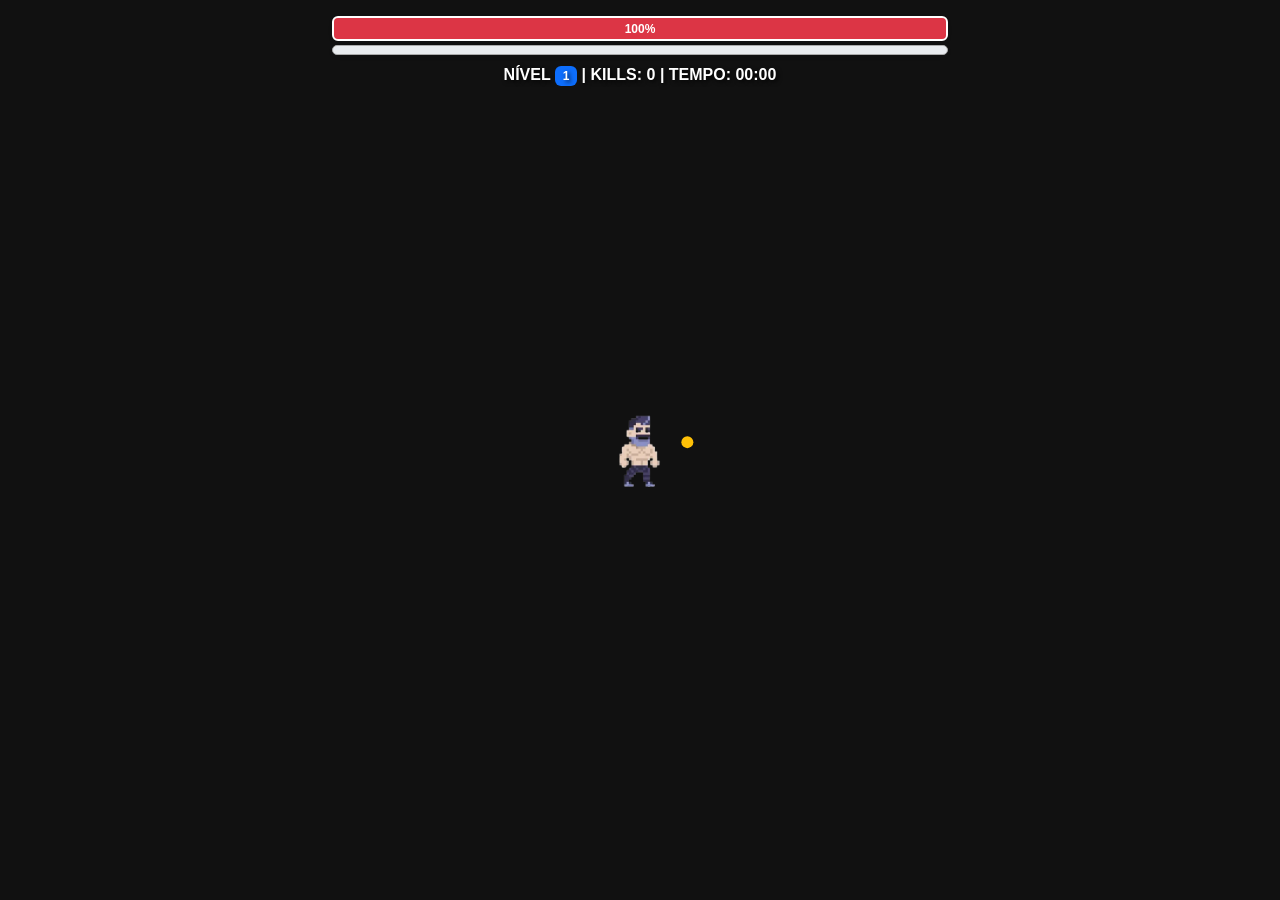
<file: index.html>
<!DOCTYPE html>
<html lang="pt-br">
<head>
    <meta charset="UTF-8">
    <meta name="viewport" content="width=device-width, initial-scale=1.0">
    <title>Trabalho Web - Survivor Engine</title>
    <!-- Bootstrap CSS -->
    <link href="https://cdn.jsdelivr.net/npm/bootstrap@5.3.0/dist/css/bootstrap.min.css" rel="stylesheet">
    <link rel="stylesheet" href="style.css">
</head>
<body>

    <!-- Interface (HUD) -->
    <div id="ui-layer" class="container-fluid py-3">
        <div class="row justify-content-center">
            <div class="col-md-6">
                <!-- Barra de Vida -->
                <div class="progress mb-1 shadow-sm" style="height: 25px; border: 2px solid white;">
                    <div id="hp-bar" class="progress-bar bg-danger fw-bold" role="progressbar" style="width: 100%">100%</div>
                </div>
                <!-- Barra de XP -->
                <div class="progress shadow-sm" style="height: 10px; border: 1px solid #aaa;">
                    <div id="xp-bar" class="progress-bar bg-info" role="progressbar" style="width: 0%"></div>
                </div>
                <!-- Stats -->
                <div class="text-center text-white mt-2 fw-bold text-uppercase stats-text">
                    Nível <span id="level-display" class="badge bg-primary">1</span> | 
                    Kills: <span id="kill-count">0</span> | 
                    Tempo: <span id="timer">00:00</span>
                </div>
            </div>
        </div>
    </div>

    <!-- Modal de Level Up -->
    <div id="custom-modal">
        <div class="container">
            <div class="row text-center mb-4">
                <h1 class="text-warning display-4 fw-bold drop-shadow">LEVEL UP!</h1>
                <p class="text-white lead drop-shadow">Escolha uma recompensa:</p>
            </div>
            <div id="cards-container" class="row justify-content-center g-4">
                <!-- Cartas geradas via jQuery -->
            </div>
        </div>
    </div>

    <!-- O Jogo -->
    <canvas id="gameCanvas"></canvas>

    <!-- Scripts: jQuery, Bootstrap e Engine -->
    <script src="https://code.jquery.com/jquery-3.6.0.min.js"></script>
    <script src="https://cdn.jsdelivr.net/npm/bootstrap@5.3.0/dist/js/bootstrap.bundle.min.js"></script>
    <script src="survivorEngine.js"></script>
</body>
</html>
</file>
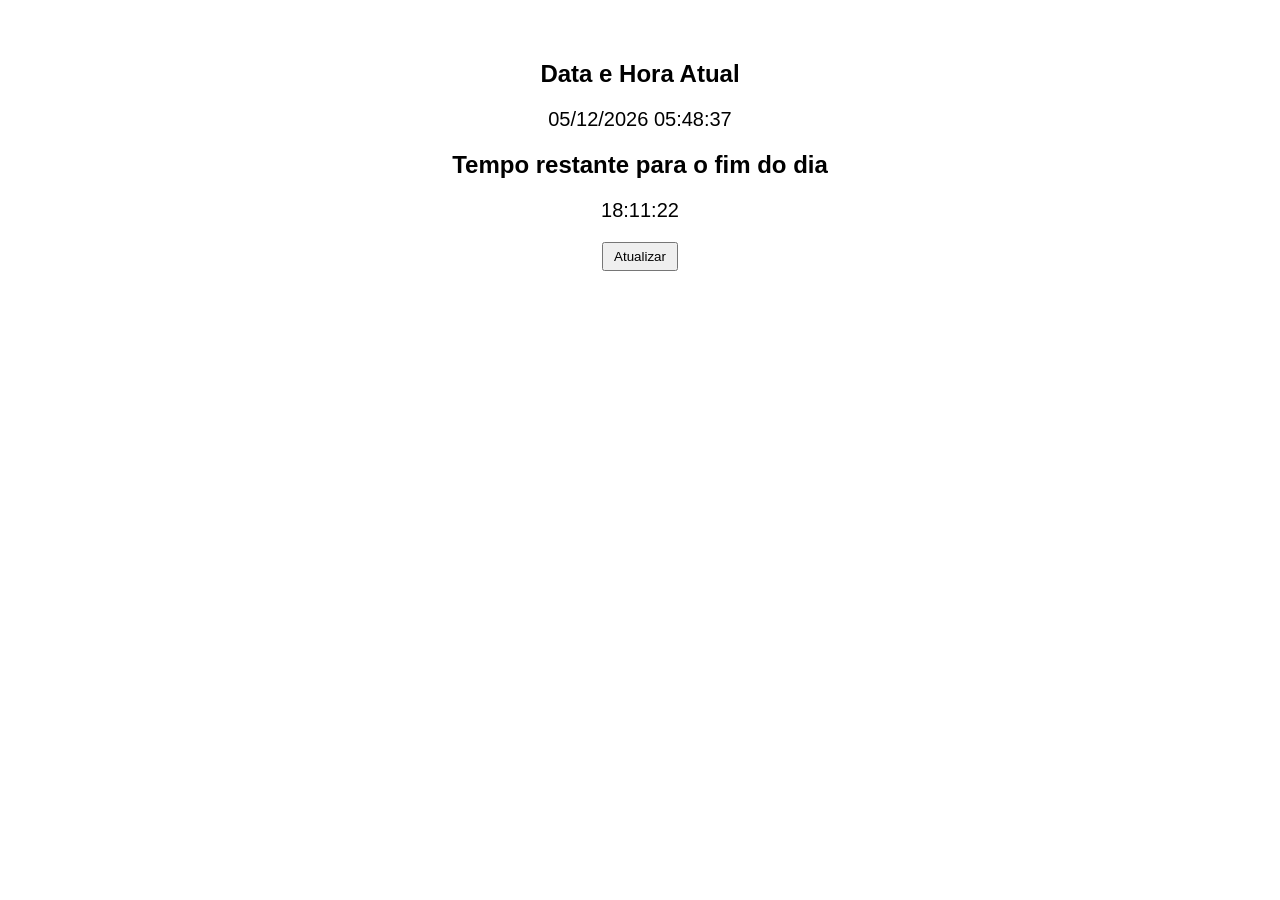
<file: dimitriAlvesAndradeFreitas/index.html>
<!DOCTYPE html>
<html lang="pt-BR">
<head>
    <meta charset="UTF-8">
    <title>Data e Hora Atual</title>
    <link rel="stylesheet" href="style.css">
</head>
<body>

    <h2>Data e Hora Atual</h2>

    <div id="relogio"></div>

    <h2>Tempo restante para o fim do dia</h2>

    <div id="restante"></div>

    <button onclick="atualizarHorario()">Atualizar</button>

    <script src="script.js"></script>
</body>
</html>
</file>
<file: style.css>
body {
    margin: 0;
    overflow: hidden;
    background-color: #111;
    font-family: 'Segoe UI', Tahoma, Geneva, Verdana, sans-serif;
}

#gameCanvas {
    display: block;
    position: absolute;
    top: 0;
    left: 0;
    z-index: 1;
}

#ui-layer {
    position: relative;
    z-index: 10;
    pointer-events: none; /* Permite clicar no HUD */
}

.stats-text {
    text-shadow: 2px 2px 4px rgba(0,0,0,0.8);
}

.drop-shadow {
    text-shadow: 0 0 10px rgba(0,0,0,0.8);
}


#custom-modal {
    background: rgba(0, 0, 0, 0.85);
    position: absolute;
    top: 0;
    left: 0;
    width: 100%;
    height: 100%;
    z-index: 20;
    display: none;
    align-items: center;
    justify-content: center;
    backdrop-filter: blur(5px);
}

/* Cartas de Upgrade */
.upgrade-card {
    cursor: pointer;
    transition: transform 0.2s, border-color 0.2s, box-shadow 0.2s;
    pointer-events: auto;
}

.upgrade-card:hover {
    transform: scale(1.05);
    border-color: #ffc107 !important;
    box-shadow: 0 0 20px rgba(255, 193, 7, 0.5);
    z-index: 30;
}
</file>
<file: dimitriAlvesAndradeFreitas/style.css>
body {
    text-align: center;
    margin-top: 60px;
    font-family: Arial;
}

#relogio {
    font-size: 20px;
    margin: 20px;
}

#restante {
    font-size: 20px;
    margin: 20px;
}

button {
    padding: 5px 10px;
}
</file>
